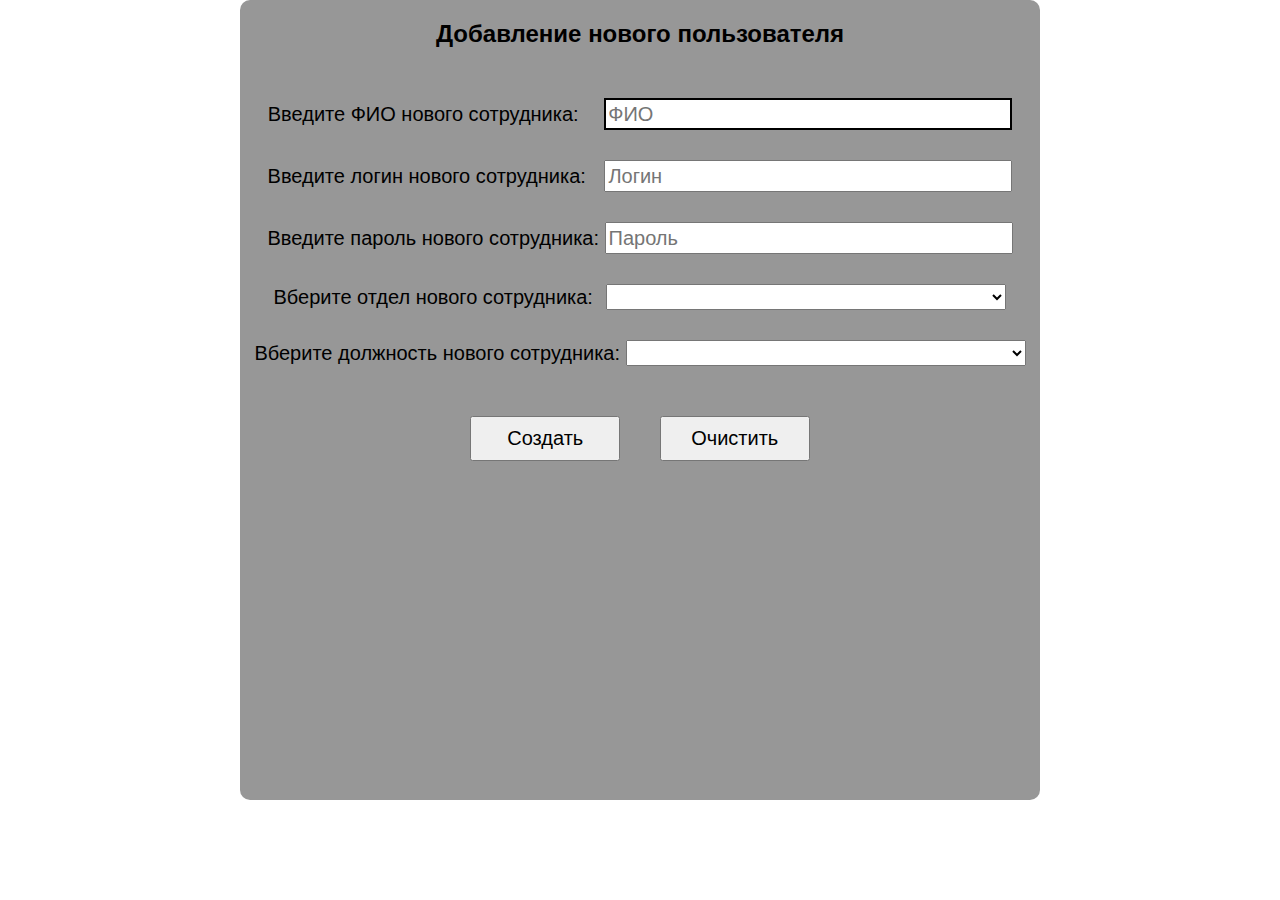
<file: (AJAX)Форма регистрации нового сотрудника/index.html>
<!DOCTYPE html>
<html lang="ru">
<head>
	<meta charset="UTF-8">
	<title>Форма добавления нового пользователя</title>
	<link rel="stylesheet" href="main.css">
	<link rel="stylesheet" href="form1.css">
	<script src="https://ajax.googleapis.com/ajax/libs/jquery/3.3.1/jquery.min.js"></script>
	<script src="form1.js"></script>
</head>
<body>
	<div class="form" container>
		<h2 class="h2">Добавление нового пользователя</h2>
		<form class="form1" action="#" method="post">
			<label class="form1__label" for="fio"> Введите ФИО нового сотрудника:
				<input class="form1__input" type="text" name="fio" id="fio" placeholder="ФИО" autofocus required>
			</label>
			<br><label class="form1__label" for="login"> Введите логин нового сотрудника:
				<input class="form1__input" type="text" name="login" id="login" placeholder="Логин" required>
			</label>
			<br>
			<label class="form1__label" for="password"> Введите пароль нового сотрудника:
				<input class="form1__input" type="password" name="password" id="password" placeholder="Пароль" required>
			</label>
			<br>
			<label class="form1__label" for="otdel"> Вберите отдел нового сотрудника:
				<select class="form1__input" name="otdel" id="otdel" required size="1">
              		<option value="0" selected></option>
              		<option value="1">Экономический отдел</option>
					<option value="2">Конструкторский отдел</option>
            	</select>
			</label>
            <br>
			<label class="form1__label" for="doljnost"> Вберите должность нового сотрудника:
				<select class="form1__input" name="doljnost" id="doljnost" required size="1">
              		<option value="0" selected></option>
            	</select>	
            <br>
			</label>
			<input class="form1__button" type="submit"  id="submit" value="Создать">
			<input class="form1__button" type="reset" id="reset" value="Очистить">
		</form>
	</div>
</body>
</html>
</file>
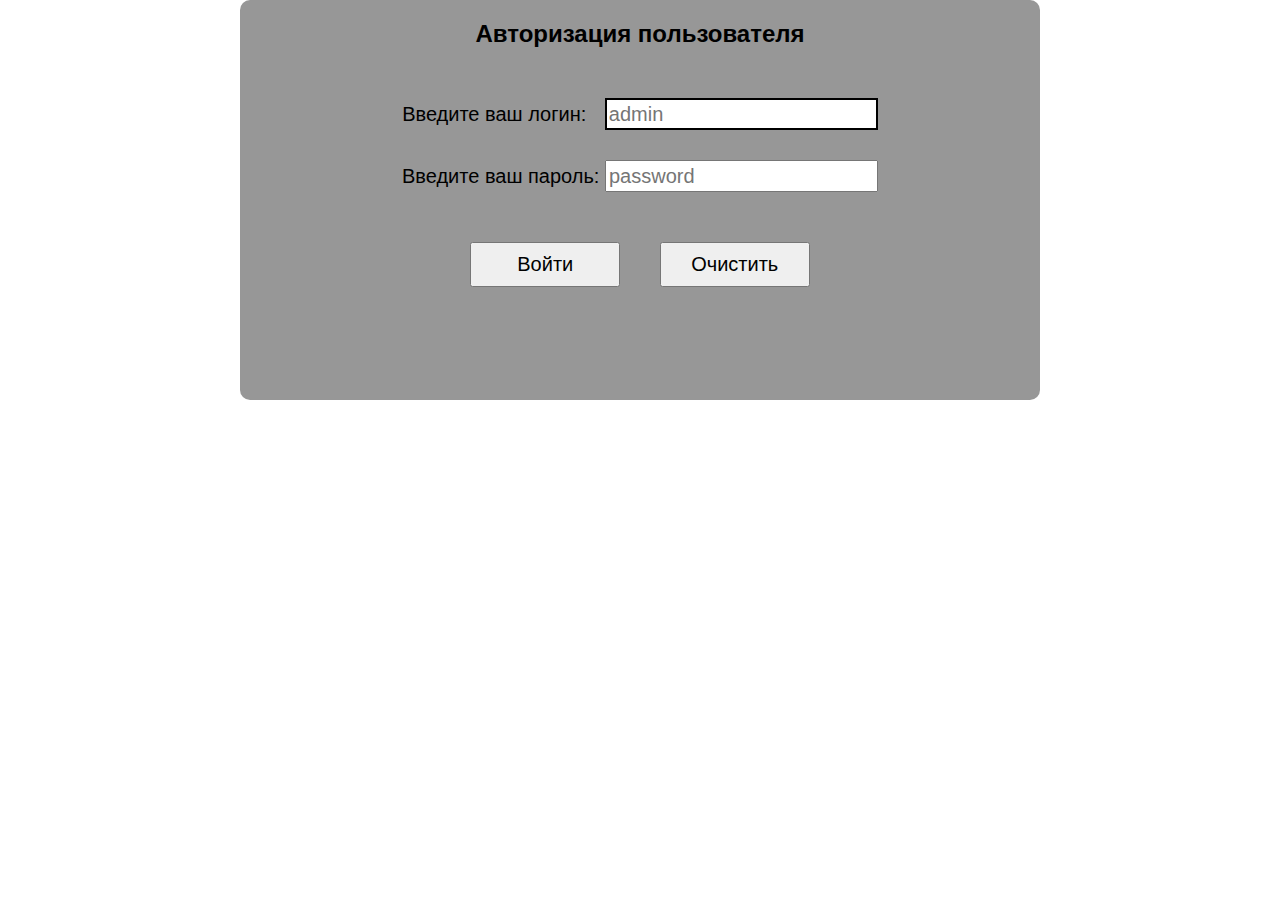
<file: Форма авторизации/app/index.html>
<!DOCTYPE html>
<html lang="ru">
<head>
	<meta charset="UTF-8">
	<title>Форма регистрации пользователя</title>
	<link rel="stylesheet" href="css/main.css">
	<link rel="stylesheet" href="css/form1.css">
	<script src="https://ajax.googleapis.com/ajax/libs/jquery/3.3.1/jquery.min.js"></script>
	<script src="js/form1.js"></script>
</head>
<body>
	<div class="form" container>
		<h2 class="h2">Авторизация пользователя</h2>
		<form class="form1" action="#" method="post">
			<label class="form1__label" for="login"> Введите ваш логин:
				<input class="form1__input" type="text" name="login" id="login" placeholder="admin" autofocus required>
			</label>
			<br>
			<label class="form1__label" for="password"> Введите ваш пароль:
				<input class="form1__input" type="password" name="password" id="password" placeholder="password" required>
			</label>
			<br>
			<input class="form1__button" type="submit"  id="submit" value="Войти">
			<input class="form1__button" type="reset" id="reset" value="Очистить">
		</form>
	</div>
</body>
</html>
</file>
<file: (AJAX)Форма регистрации нового сотрудника/main.css>
body {
  margin: 0;
  padding: 0;
  font-family: "Aral", sans-serif; }

.container {
  background-color: #FFF;
  width: 1280px;
  margin: 0 auto; }

.form {
  width: 800px;
  height: 800px;
  margin: 0 auto;
  background-color: #979797;
  border-radius: 10px; }

.h2 {
  padding: 0;
  margin: 0;
  text-align: center;
  font-size: 24px;
  padding-top: 20px;
  margin-bottom: 20px; }
</file>
<file: (AJAX)Форма регистрации нового сотрудника/form1.css>
.form1 {
  text-align: center; }
  .form1__label {
    font-size: 20px; }
  .form1__input {
    margin-top: 30px;
    outline: none;
    height: 26px;
    width: 400px;
    font-size: 20px; }
    .form1__input:focus {
      border: 2px solid #000; }
  .form1__button {
    height: 45px;
    width: 150px;
    font-size: 20px;
    margin-top: 50px; }

#fio {
  margin-left: 20px; }

#login {
  margin-left: 13px; }

#reset {
  margin-left: 35px; }

#otdel {
  margin-left: 8px; }
</file>
<file: Форма авторизации/app/css/main.css>
body {
  margin: 0;
  padding: 0;
  font-family: "Aral", sans-serif; }

.container {
  background-color: #FFF;
  width: 1280px;
  margin: 0 auto; }

.form {
  width: 800px;
  height: 400px;
  margin: 0 auto;
  background-color: #979797;
  border-radius: 10px; }

.h2 {
  padding: 0;
  margin: 0;
  text-align: center;
  font-size: 24px;
  padding-top: 20px;
  margin-bottom: 20px; }
</file>
<file: Форма авторизации/app/css/form1.css>
.form1 {
  text-align: center; }
  .form1__label {
    font-size: 20px; }
  .form1__input {
    margin-top: 30px;
    outline: none;
    height: 26px;
    font-size: 20px; }
    .form1__input:focus {
      border: 2px solid #000; }
  .form1__button {
    height: 45px;
    width: 150px;
    font-size: 20px;
    margin-top: 50px; }

#login {
  margin-left: 13px; }

#reset {
  margin-left: 35px; }
</file>
